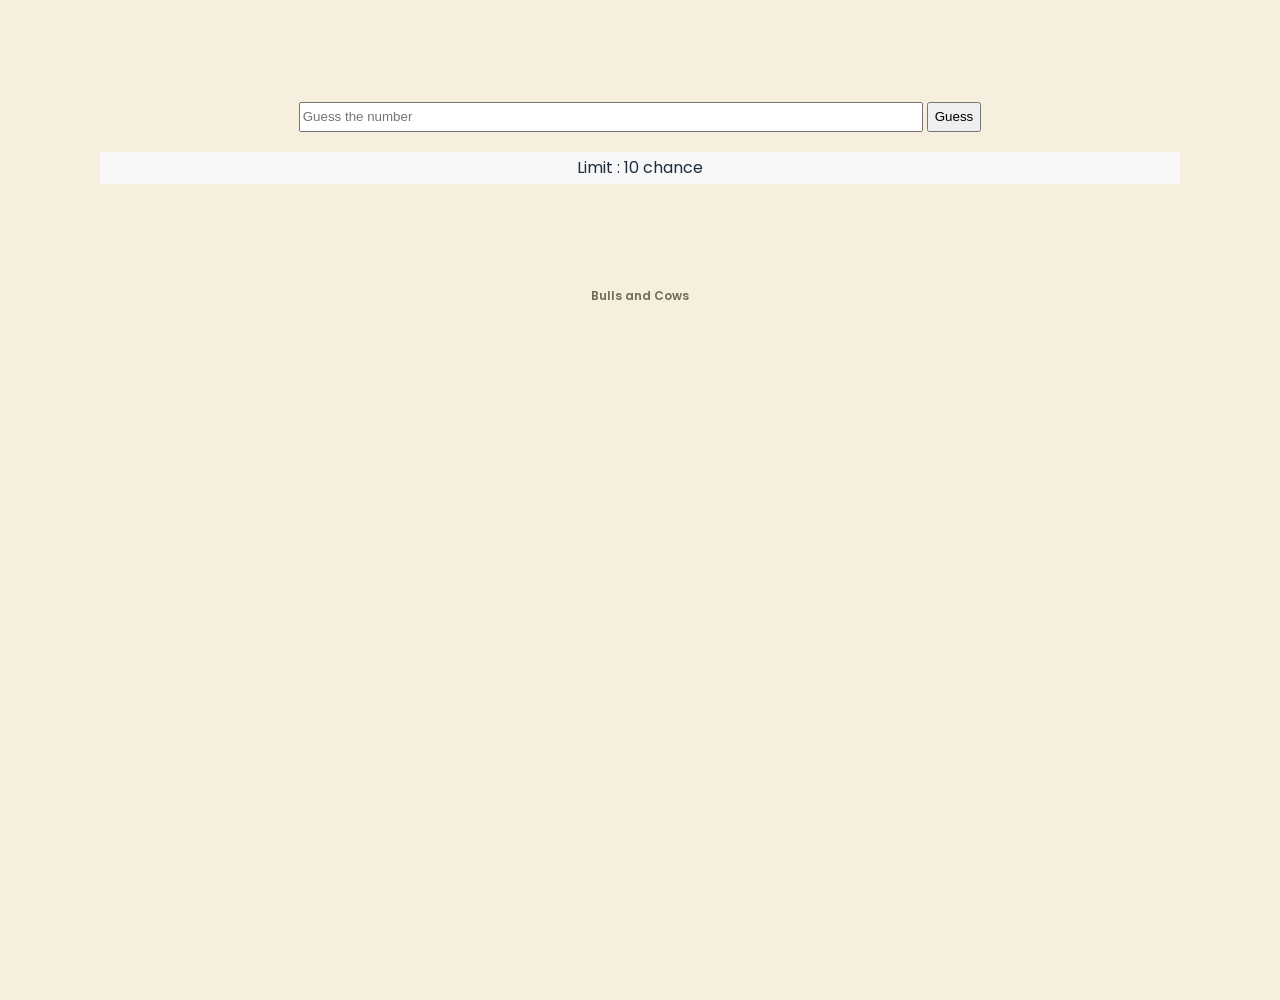
<file: 00-Bulls and Cows/index.html>
<!-- reference : www.zerocho.com -->
<!-- JS Array / Math객체 / String / Loop practice용  -->

<!-- new ver. -->


<!DOCTYPE html>
<html lang="ko">
<head>
    <meta charset="UTF-8">
    <meta http-equiv="X-UA-Compatible" content="IE=edge">
    <meta name="viewport" content="width=device-width, initial-scale=1.0">
    <title>숫자야구</title>
    <link rel="stylesheet" href="style.css">
    <link rel="preconnect" href="https://fonts.googleapis.com">
    <link rel="preconnect" href="https://fonts.gstatic.com" crossorigin>
    <link href="https://fonts.googleapis.com/css2?family=Poppins:wght@700&display=swap" rel="stylesheet">
</head>
<body>

    <div id="whole-container">
        <form id="input-form" action="#">
            <input required type="text" placeholder="Guess the number" maxlength="4" />
            <button>Guess</button>
        </form>
        <div id="div-container">
            <div id="log"></div>
            <div id="log2">Limit : <span id="limit"></span> chance</div>
        </div>
    </div>
    
    <script src="app.js"></script>
</body>
</html>
</file>
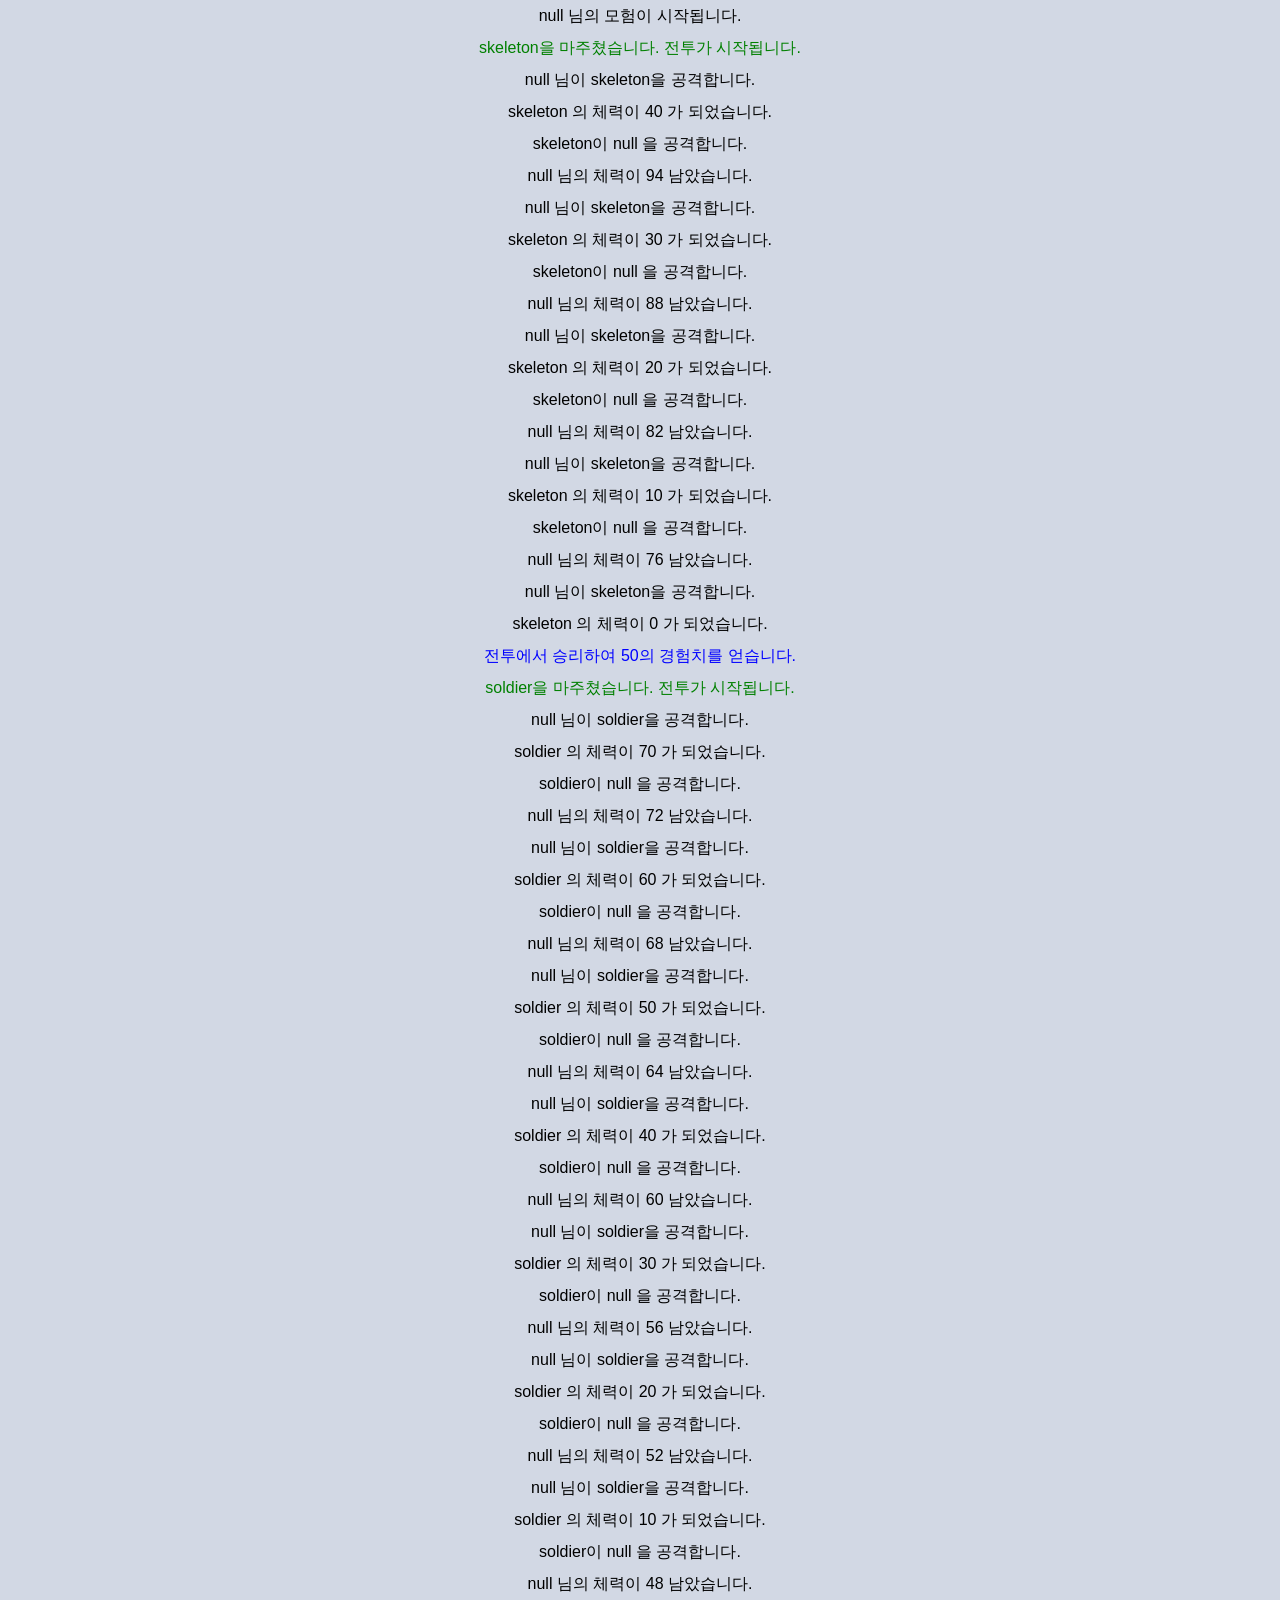
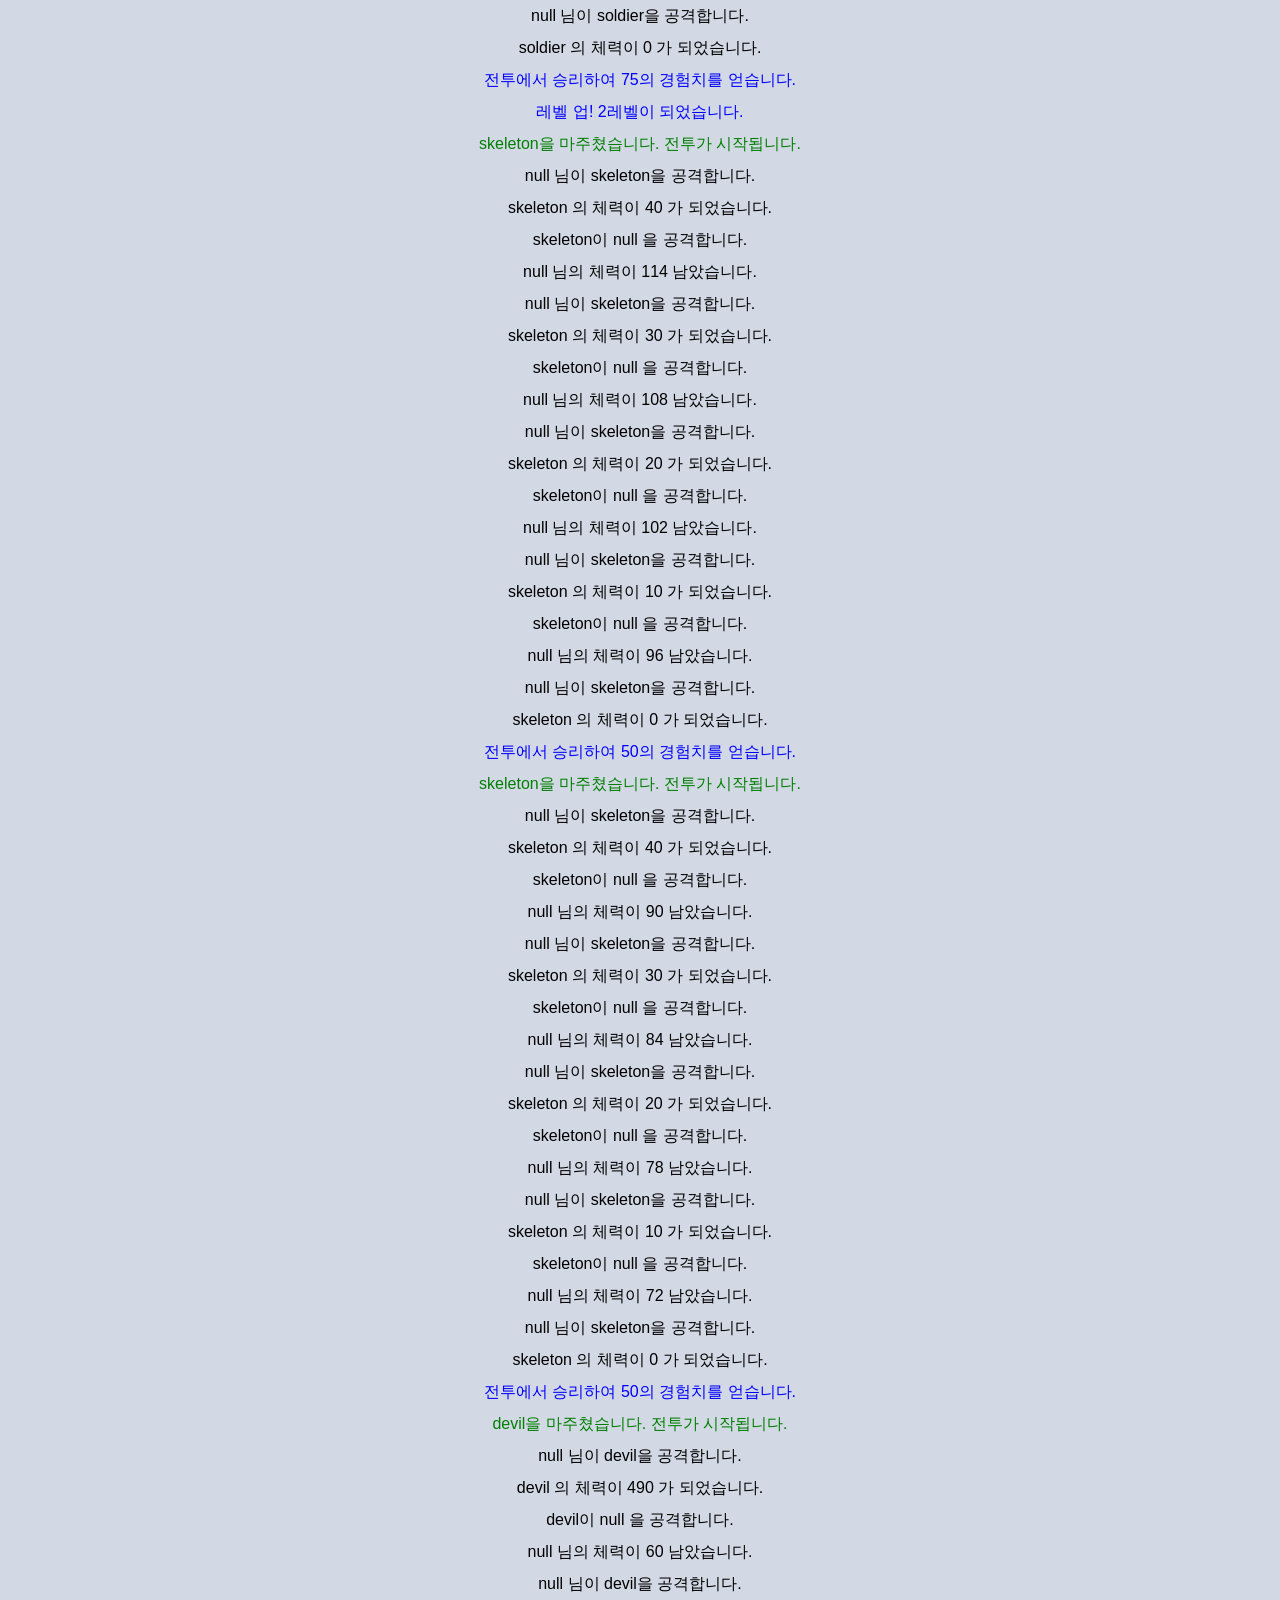
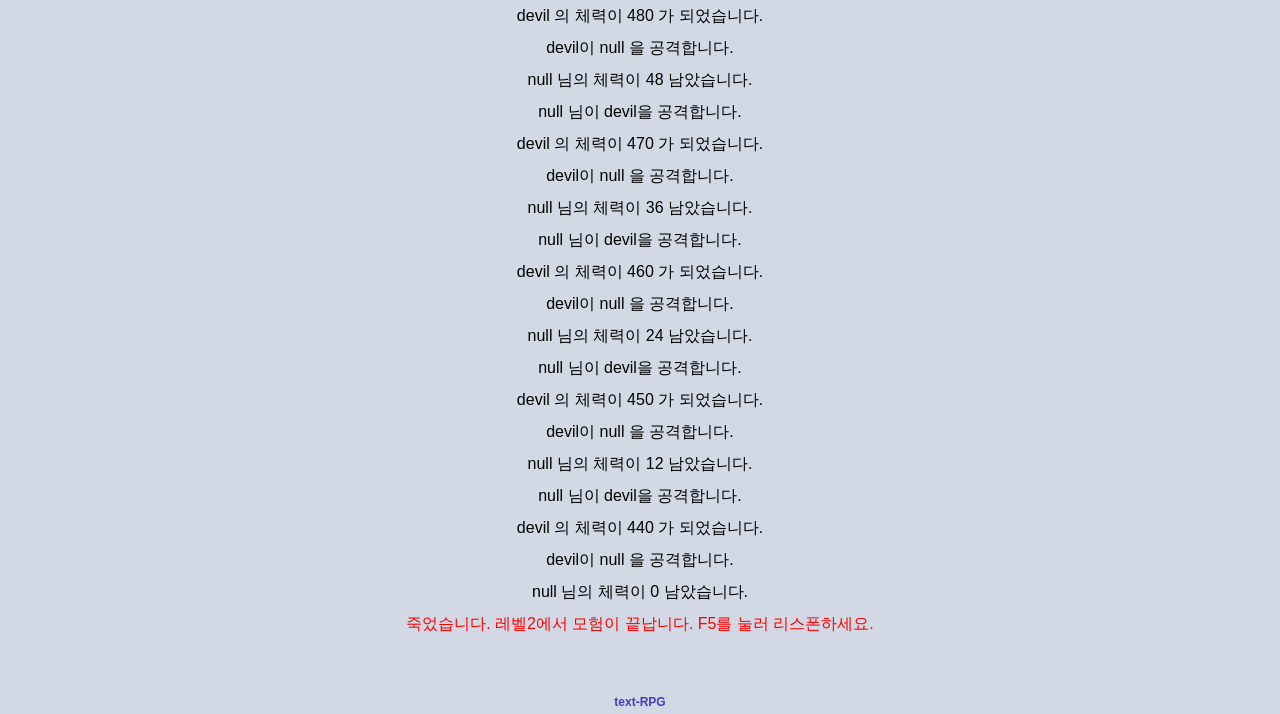
<file: 01-textRPG/index.html>
<!-- reference : www.zerocho.com -->
<!-- JS prototype과 constructor practice용  -->

<!DOCTYPE html>
<html lang="ko">
<head>
    <meta charset="UTF-8">
    <meta http-equiv="X-UA-Compatible" content="IE=edge">
    <meta name="viewport" content="width=device-width, initial-scale=1.0">
    <title>텍스트 RPG</title>
    <link rel="stylesheet" href="style.css">
    
</head>
<body>
    <div id="log">

    </div>
    <script src="app.js"></script>
</body>
</html>
</file>
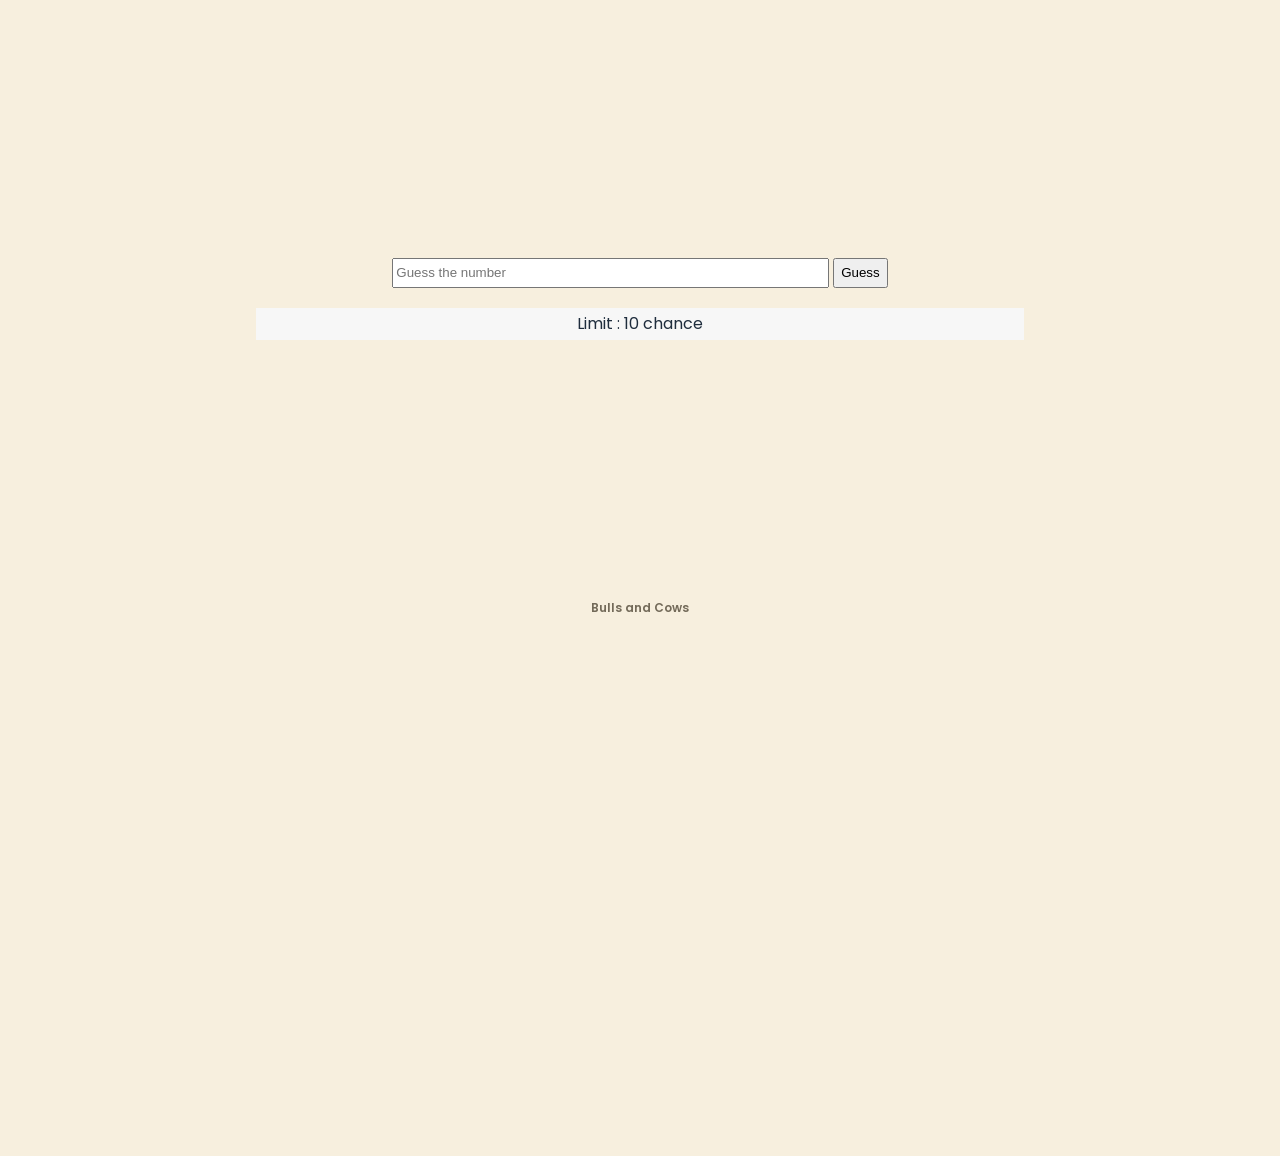
<file: 00-Bulls and Cows/new-ver/index.html>
<!-- reference : www.zerocho.com -->
<!-- JS Array / Math객체 / String / Loop practice용  -->

<!-- new ver. -->


<!DOCTYPE html>
<html lang="ko">
<head>
    <meta charset="UTF-8">
    <meta http-equiv="X-UA-Compatible" content="IE=edge">
    <meta name="viewport" content="width=device-width, initial-scale=1.0">
    <title>숫자야구</title>
    <link rel="stylesheet" href="style.css">
    <link rel="preconnect" href="https://fonts.googleapis.com">
    <link rel="preconnect" href="https://fonts.gstatic.com" crossorigin>
    <link href="https://fonts.googleapis.com/css2?family=Poppins:wght@700&display=swap" rel="stylesheet">
</head>
<body>

    <div id="whole-container">
        <form id="input-form" action="#">
            <input required type="text" placeholder="Guess the number" maxlength="4" />
            <button>Guess</button>
        </form>
        <div id="div-container">
            <div id="log"></div>
            <div id="log2">Limit : <span id="limit"></span> chance</div>
        </div>
    </div>
    

    <script src="app.js"></script>
</body>
</html>
</file>
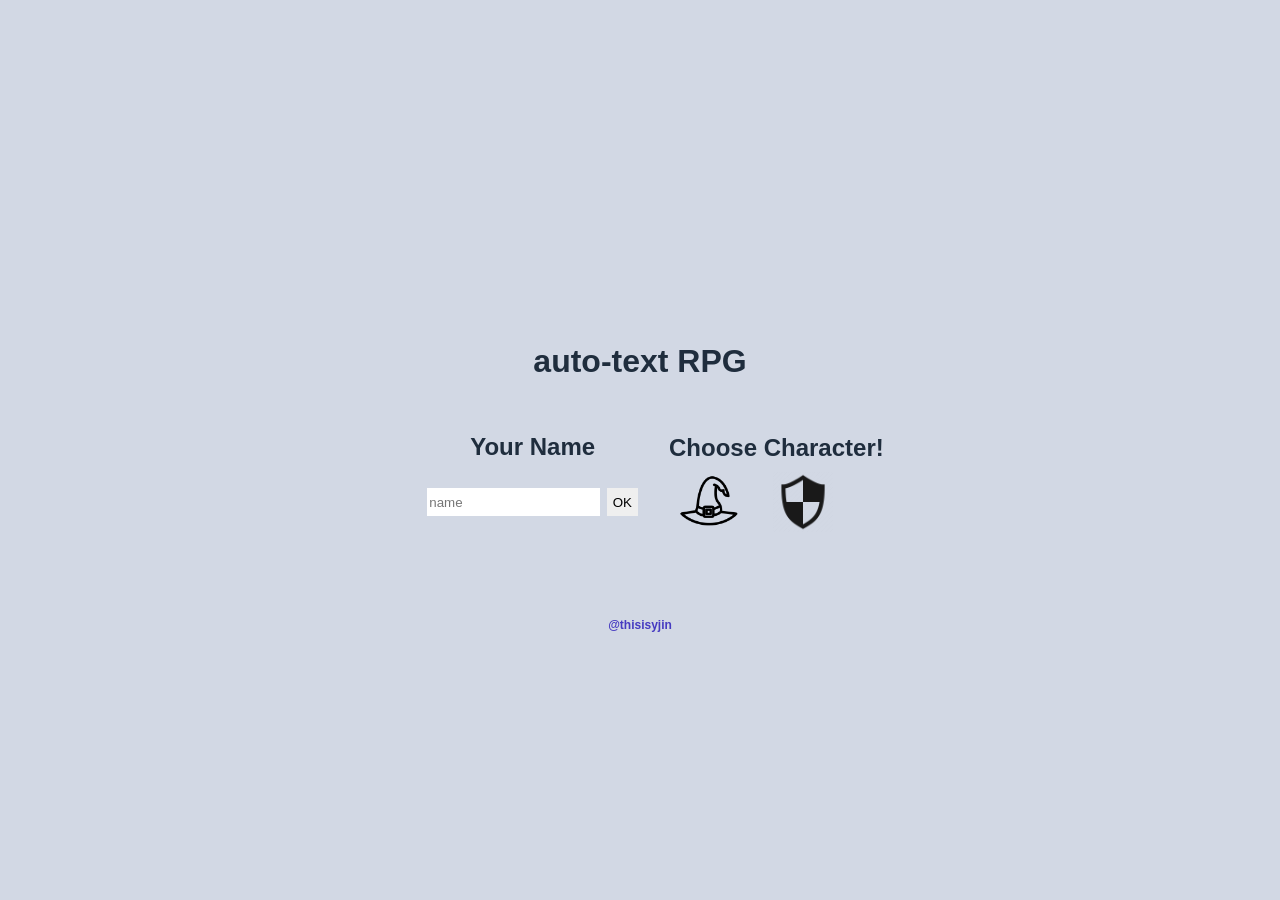
<file: 01-textRPG/new-ver/index.html>
<!DOCTYPE html>
<html lang="ko">
<head>
    <meta charset="UTF-8">
    <meta http-equiv="X-UA-Compatible" content="IE=edge">
    <meta name="viewport" content="width=device-width, initial-scale=1.0">
    <title>텍스트 RPG</title>
    <link rel="stylesheet" href="style.css">
    
</head>
<body>

    
    <h1>auto-text RPG</h1>
    
    <div id="user-container">
        <div id="user-name">
            <h2>Your Name</h2>
            <form action="#" id="name-form">
                <input required type="text" maxlength="4" placeholder="name" />
                <button type="submit">OK</button>
            </form>
        </div>
    
    
        <div id="select-character">
            <h2>Choose Character!</h2>
            <input type="button" id="select-wizard">
            <input type="button" id="select-tanker">
        </div>
    </div>
 
    <div id="log">
    </div>

    <script src="app.js"></script>
</body>
</html>
</file>
<file: 00-Bulls and Cows/style.css>
* {
    margin: 0;
    box-sizing : border-box;
}

html {
    font-family: 'Poppins', sans-serif;
    font-size: 16px;
    line-height: 2;
    color: #1f2d3d;
}

body {
    text-align: center;
    width: 100%;
    height: 100vh;
    background-color: #f7efde;
}

body::after {
    content: "Bulls and Cows";
    display: block;
    margin-top: 50px;
    color: #736a59;
    font-size: 12px;
    font-weight: 600;
}


#whole-container {
    margin: 100px;
}

#input-form {
    margin: 20px;
}

#input-form input {
    width: 60%;
    height: 30px;
}

#input-form button {
    height: 30px;
}

#div-container {
    background-color: #f1e6cd;
}



#log2{
    background-color: #f7f7f7;
}
</file>
<file: 01-textRPG/style.css>
* {
    margin: 0;
    box-sizing : border-box;
}

html {
    font-family:Impact, Haettenschweiler, 'Arial Narrow Bold', sans-serif;
    font-size: 16px;
    line-height: 2;
    color: #1f2d3d;
}

body {
    text-align: center;
    width: 100%;
    height: 100vh;
    background-color: #d2d8e4;
}

body::after {
    content: "text-RPG";
    display: block;
    margin-top: 50px;
    color: #463bc1;
    font-size: 12px;
    font-weight: 600;
}
</file>
<file: 00-Bulls and Cows/new-ver/style.css>
* {
    margin: 0;
    box-sizing : border-box;
}

html {
    font-family: 'Poppins', sans-serif;
    font-size: 16px;
    line-height: 2;
    color: #1f2d3d;
}

body {
    text-align: center;
    width: 100%;
    height: 100vh;
    background-color: #f7efde;
}

body::after {
    content: "Bulls and Cows";
    display: block;
    margin-top: 50px;
    color: #736a59;
    font-size: 12px;
    font-weight: 600;
}


#whole-container {
    margin: 20%;
}

#input-form {
    margin: 20px;
}

#input-form input {
    width: 60%;
    height: 30px;
}

#input-form button {
    height: 30px;
}

#div-container {
    background-color: #f1e6cd;
}



#log2{
    background-color: #f7f7f7;
}
</file>
<file: 01-textRPG/new-ver/style.css>
* {
    margin: 0;
    box-sizing : border-box;
}

html {
    font-family:Impact, Haettenschweiler, 'Arial Narrow Bold', sans-serif;
    font-size: 16px;
    line-height: 2;
    color: #1f2d3d;
}

body {
    display: flex;
    flex-direction: column;
    justify-content: center;
    align-items: center;
    width: 100%;
    height: 100vh;
    background-color: #d2d8e4;
}

#log::after {
    content: "@thisisyjin";
    display: block;
    margin-top: 50px;
    color: #463bc1;
    font-size: 12px;
    font-weight: 600;
}


#user-container {
    display: flex;
    align-items: center;
}

#user-name {
    margin: 30px;
    text-align: center;
}

#name-form input, #name-form button {
    border: 1px solid #d2d8e4;
    height: 30px;
}

#name-form {
    padding-top: 15px;
    padding-bottom: 15px;
}



#select-wizard {
    width: 60px;
    height: 60px;
    border: 0;
    background: url( "./source/wizard.png" );
    background-size: cover;
    margin-left: 10px;
    margin-right: 30px;
}

#select-tanker {
    width: 60px;
    height: 60px;
    border: 0;
    background: url( "./source/tanker.png" );
    background-size: cover;
}


#log {
    text-align: center;
    height: 1vh;
}
</file>
